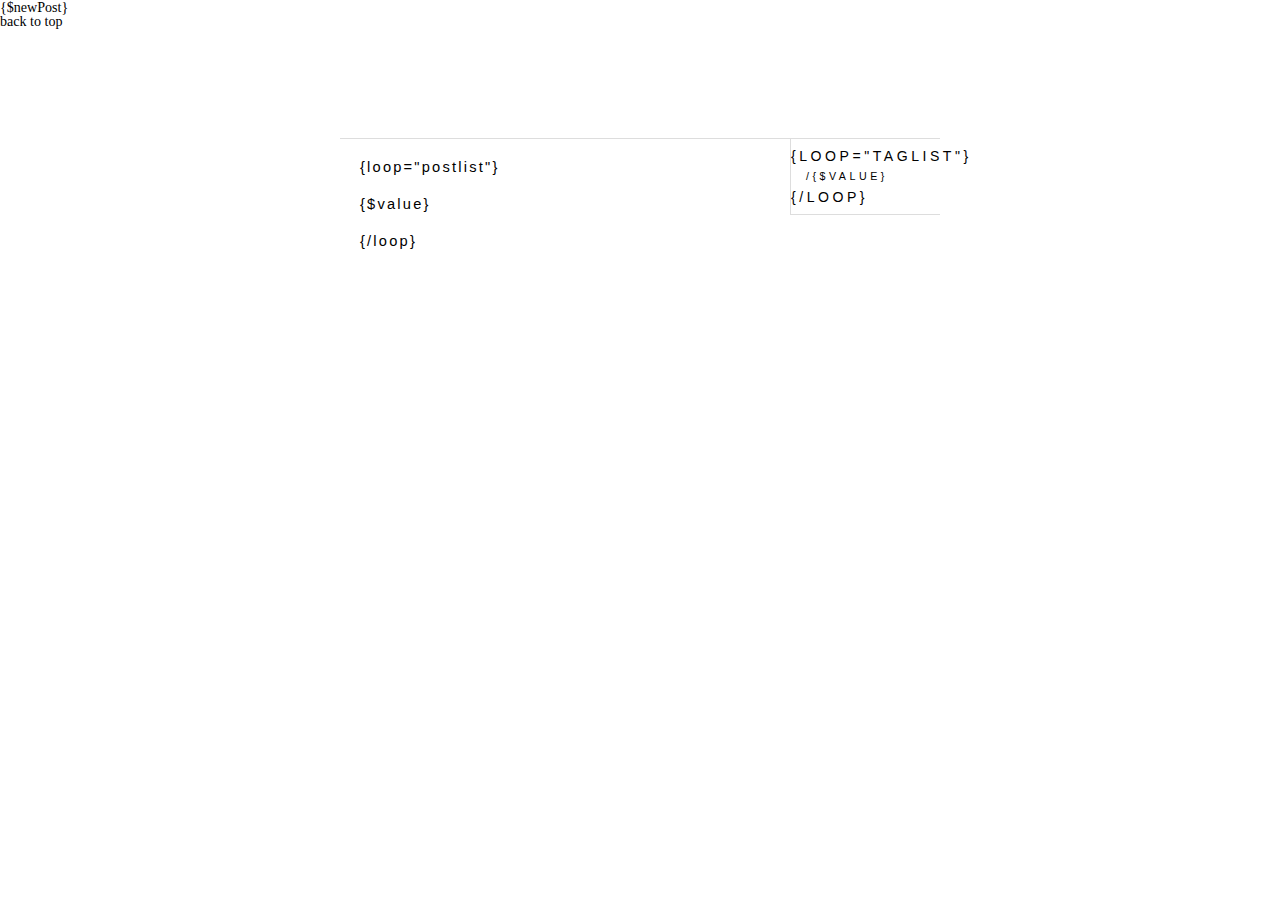
<file: tpl/index.html>
<!DOCTYPE>
<html>
	<head>
		<title>・</title>
		<meta charset="utf8" />

		<link rel="stylesheet" type="text/css" href="css/reset.css" />
		<link rel="stylesheet" type="text/css" href="css/grid.css" />
		<link rel="stylesheet" type="text/css" href="css/styles.css" />

	</head>
	<body>
		{$newPost}<br/>
		<a href="/notes/">back to top</a>
		<div class="container grid">
			<div class="col-3-4">
				<ul id="postlist">
					{loop="postlist"}
						<li>{$value}</li>
					{/loop}
				</ul>
			</div>
			<div class="tag-container col-1-4">
				<ul id="taglist">
					{loop="taglist"}
						<li>/{$value}</li>
					{/loop}
				</ul>
			</div>
		</div>
	</body>
</html>
</file>
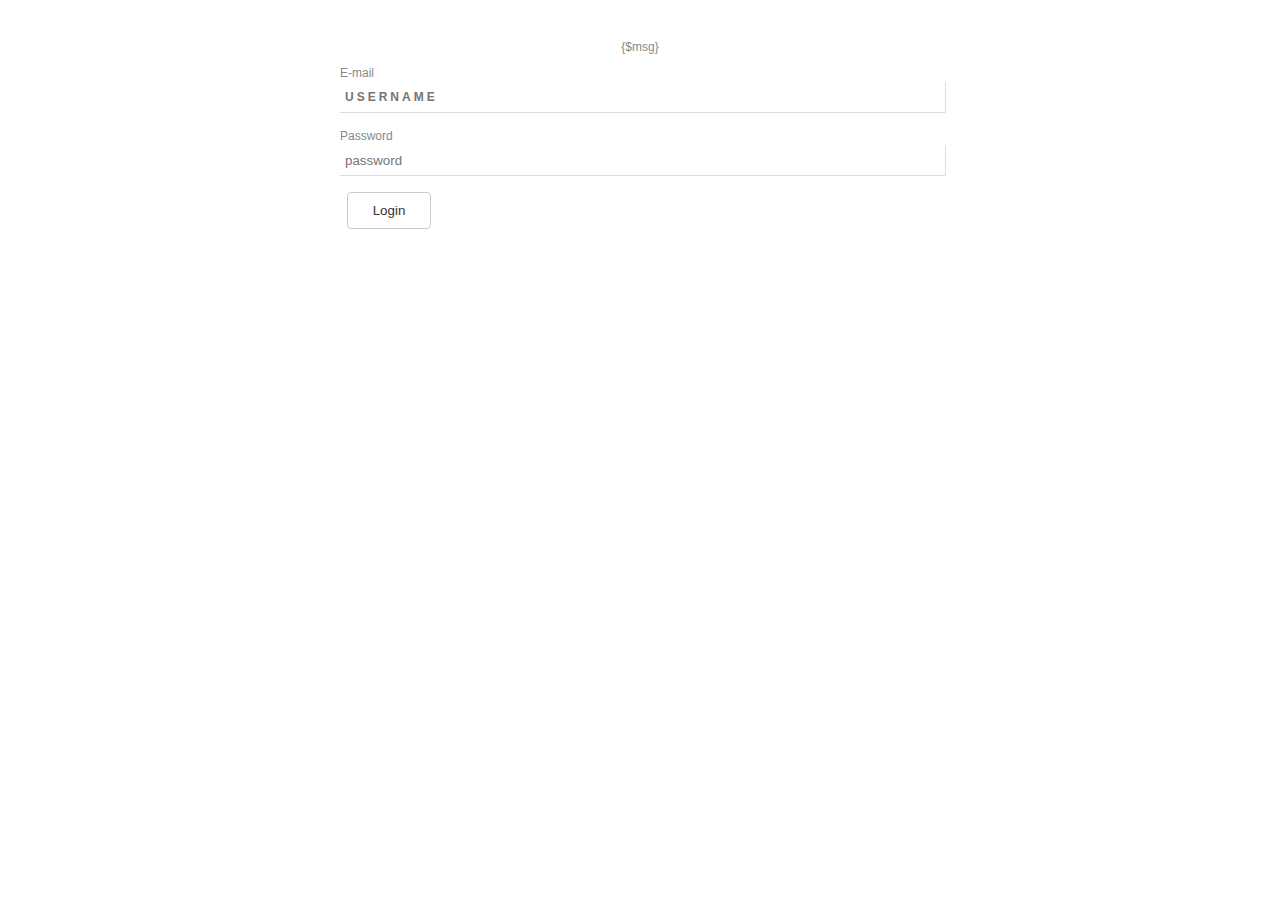
<file: tpl/login.html>
<!DOCTYPE html>
<html>
	<head>
		<title>Login</title>

		<link rel="stylesheet" type="text/css" href="css/compose.css">
	</head>
	<body>
		<form action="login.php" method="POST">
			<p class="result">{$msg}</p>
			
			<label>
				<span>E-mail</span>
				<input id="name" type="text" name="email" placeholder="username" />
			</label>
			<label>
				<span>Password</span>
				<input type="password" name="pass" placeholder="password" />
			</label>
			<label>
				<span>&nbsp;</span>
				<input type="submit" class="button" name="submit" value="Login" />
			</label>
		</form>
	</body>
</html>
</file>
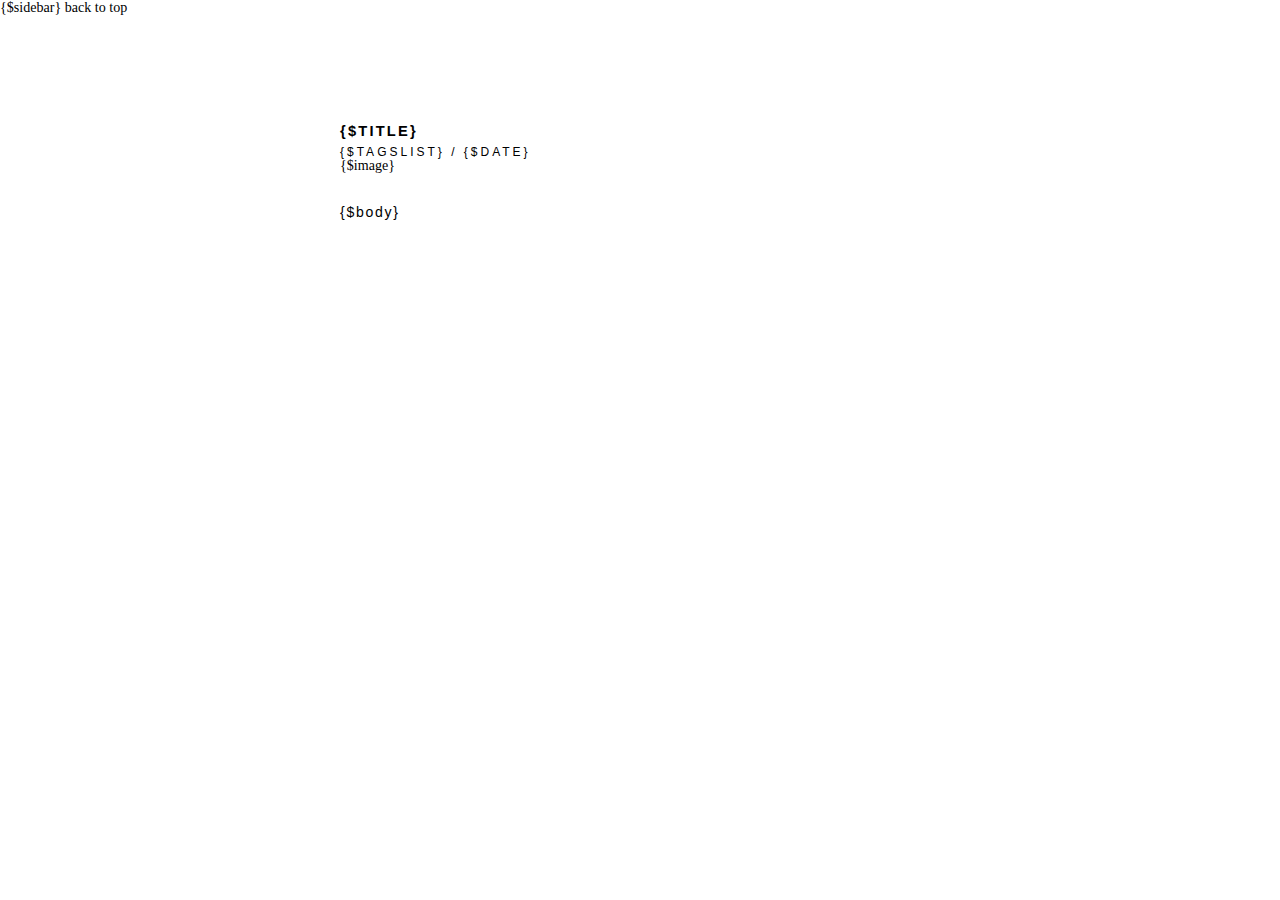
<file: tpl/post.html>
<!DOCTYPE>
<html>
	<head>
		<title>{$title}</title>
		<meta charset="utf8" />

		<link rel="stylesheet" type="text/css" href="css/reset.css" />
		<link rel="stylesheet" type="text/css" href="css/styles.css" />
	</head>
	<body>
		{$sidebar}
		<a href="/notes/">back to top</a>
		<div class="post-container">
			<div class="post-header">
				<h1 class="post-title">{$title}</h1>
				<h4 class="post-byline">{$tagsList} / {$date}</h4>
				{$image}
			</div>
			<div class="post-body">
				{$body}
			</div>
		</div>
	</body>
</html>
</file>
<file: tpl/css/grid.css>
/* Chris Coyier */
.grid * {
	box-sizing:border-box;
}

.grid:after {
	content: "";
	display: table;
	clear: both;
}
[class*='col-'] {
	float: left;
}

/* Responsive */
@media (max-width: 1169px) {
	[class*='col-'] {
		width: 100%;
	}
}
@media (min-width: 1170px) {
	.col-2-3 {width: 66.66%;}
	.col-1-3 {width: 33.33%;}
	.col-1-2 {width: 50%;}
	.col-1-4 {width: 25%;}
	.col-3-4 {width: 75%;}
	.col-1-8 {width: 12.5%;}
	.col-1-5 {width: 20%;}
	.col-2-5 {width:40%;}
	.col-3-5 {width: 60%;}
	.col-4-5 {width:80%;}
}



/* Padding on gridcells */
.grid-pad {
	padding: 30px 30px 30px 30px;
}
.grid-pad > [class*='col-']:last-of-type {
	padding-right: 0px;
}
</file>
<file: tpl/css/styles.css>
body {
	box-sizing:border-box;
}

#container {
	width: 60%;
	margin: 0 auto;
	
}

#madman {
	background-image:url('../img/madman-d.png');
	background-repeat: no-repeat;
	background-position: center center;
	background-color: #dd3b3b;
	width: 100%;
	height: 100px;
}


/* Pages */
.page {
	font-family: 'helvetica neue', sans-serif;
	font-size: 18px;
	font-weight: 200;
	letter-spacing: 0.3em;
	text-transform: uppercase;

	/*padding-top: 20px;*/

	position: relative;
}

/* Entries */
.entry-item {
	margin-top: 40px;
}
.entry-item-title {
	font-family: 'helvetica neue', sans-serif;
	font-size: 28pt;
	font-weight: 200;
}
.entry-item-subtitle {
	font-size: 10pt;
	font-weight: 700;
	letter-spacing: 0.2em;
	color: #aaaaaa;
	line-height: 2em;
}
.entry-item-description {
	font-size: 14pt;
	font-weight: 300;
	text-transform: none;
	letter-spacing: 0.05em;
	line-height: 1.5em;
}


/* Contact */
input, textarea {
	margin: 0;
	padding: 0;
	border: none;
	background: none;


	font-family: 'helvetica neue', sans-serif;
	font-size: 14px;

	border-bottom:1px solid #dd3b3b;
	border-right: 1px solid #dd3b3b;

	width: 100%;

	margin-bottom: 8px;

	/*float:right;*/

	color: #777;
}
input {
	letter-spacing: 0.25em;
	text-transform: uppercase;

}
textarea {
	height: 150px;
}
.hide {
	display:none;
}
#form {
	width: 70%;
	margin: 0 auto;
}
#result {
	text-align: center;
	font-size: 14px;
}

/* NAV - Blocky buttons */
.nav {
	list-style-type: none;
	margin-top: 2px;
	background-color: #90969c;
	/* #dedede; */
	
	overflow: hidden;
}
.navlink {
	display: block;
	float:left;

	background-color: #575e66;
	border-right: 2px solid #fff;

	width:20px;
	max-height:14px;
	white-space: nowrap;
	overflow: hidden;

	transition:0.4s width ease;

	-webkit-user-select: none; /* Chrome/Safari */        
	-moz-user-select: none; /* Firefox */
	-ms-user-select: none; /* IE10+ */

	/* Rules below not implemented in browsers yet */
	-o-user-select: none;
	user-select: none;
}
.navlink {
	font-family: "helvetica neue", sans-serif;
	text-transform: uppercase;
	font-size: 10px;
	letter-spacing: 0.25em;
	font-weight: 700;
	
	color: #fff; 
	/*color: #000; */
	
	max-height:26px;

	padding-top:12px;

	padding-left: 2px;
	box-sizing:border-box;
}
.navlink:hover {
	background-color: #484d51;
	text-decoration: none; 
	cursor:pointer;
	width:112px;
}

.nav-active {
	/* These properties will be animated so keep it light */
	/*background-color: #31383f;*/
	background-color: #dd3b3b;
	width:112px;
}



/* Spinning Circle */
.spinner {
	margin: 0 auto;

	width: 20px;
	height: 20px;
	border: 4px solid rgba(221, 59, 59, 0.35);
	border-right:4px solid #dd3b3b;
	border-radius:50%;

	animation: spin 0.75s infinite linear;
}

@keyframes spin {
	0% {
		transform:rotate(0deg);
	} 50% {
		transform:rotate(180deg);
	} 100% {
		transform: rotate(360deg);
	}
}


/* index page */
#postlist {
	list-style-type: none;

	font-family: 'helvetica neue', sans-serif;
	font-size: 11pt;
	/*text-transform: uppercase;*/
	letter-spacing: 0.15em;

	line-height: 250%;
	border-top: 1px solid #ddd;

	padding-top: 10px;
	padding-left: 20px;
}
#postlist li a {
	font-family: 'helvetica neue', sans-serif;
	font-size: 11pt;
	text-transform: uppercase;
	letter-spacing: 0.15em;
}

.post-preview {
	margin-bottom: 15px;
}

.post-preview div {
	border-left: 3px solid #ddd;
	margin-left: 10px;
	padding-left: 6px;
	font-family: 'helvetica neue', sans-serif;
	font-weight: 300;
	letter-spacing: 0.12em;
	line-height: 150%;
}

/* posts */

.container, .post-container {
	max-width: 600px;

	margin: 0 auto;
	margin-top:80px;

	margin-bottom: 200px;

	padding: 30px;
}

.post-title {
	font-family: 'helvetica neue', sans-serif;
	font-size: 11pt;
	text-transform: uppercase;
	letter-spacing: 0.15em;
}
.post-byline {
	font-family: 'helvetica neue', sans-serif;
	font-size: 9pt;
	text-transform: uppercase;
	letter-spacing: 0.25em;
	font-weight: 300;
	margin-top: 7px;

}
.post-header-image {
	display: block;
	max-width: 100%;
	margin: 0 auto;
	margin-top: 10px;
}

.link-edit {
	font-style: italic;
}

.post-body {
	margin-top: 30px;

	font-family: 'helvetica neue', sans-serif;
	font-weight: 300;
	letter-spacing: 0.12em;
	line-height: 150%;
}

/* content styling */
.post-body ul {
	list-style-type:disc;
}
.post-body li {
	font-size: 11pt;
	line-height: 1.5em;
}

.post-body p {
	font-size: 12pt;
	line-height: 1.7em;

	margin-bottom: 1.4em;
}
.post-body a {
	text-decoration: underline;
}

.post-body img {
	max-width: 100%;
	border-bottom:8px solid #cccccc;

}
.post-body img::after {
	position: absolute;
	post-body:attr('title');
	
}

.post-body blockquote {
	border-left:5px solid #d0d0d0;
	font-style: italic;

	padding-left: 1.5em;
}
.post-body table {
	border-collapse: collapse;
	width: 100%;
	table-layout:fixed;
	margin-bottom: 40px;
}
.post-body th, .post-body td {
	padding: 0.25rem;
	text-align: left;
	border-bottom: 1px solid #ccc;
}
.post-body tbody tr:nth-child(odd) {
	background: #eee;
}





/* Tags */
.tag-container {
	border-left: 1px solid #ddd;
	border-top: 1px solid #ddd;
	border-bottom: 1px solid #ddd;
	
	padding-bottom: 10px;
	padding-top: 10px;
}

#taglist {
	list-style-type: none;
	font-family: 'helvetica neue', sans-serif;
	text-transform: uppercase;
	letter-spacing: 0.25em;
}
#taglist li {
	line-height: 250%;
	margin-left: 15px;
	font-size: 8pt;
}
</file>
<file: tpl/css/compose.css>
/* #### bootstrap Form #### */
form {
	margin: 0 auto;

	width: 600px;
	background: #FFF;
	padding: 20px 30px 20px 30px;
	font: 12px "Helvetica Neue", Helvetica, Arial, sans-serif;
	color: #888;
}
input[type="text"], 
input[type="email"], 
input[type="file"], 
input[type="password"], 
textarea {
	color: #888;
	height: 20px;
	line-height:15px;
	margin-bottom: 16px;
	margin-right: 6px;
	margin-top: 2px;
	outline: 0 none;
	padding: 5px 0px 5px 5px;
	width: 100%;

	border:none;
	border-bottom: 1px solid #ddd;
	border-right: 1px solid #ddd;
}
textarea {
	height:400px;
	width: 100%;
}

input[type="text"] {
	font-family: 'Helvetica Neue', sans-serif;
	font-weight: bolder;
	font-size: 9pt;
	text-transform: uppercase;
	letter-spacing: 3px;
}

.button {
	background: #FFF;
	border: 1px solid #CCC;
	padding: 10px 25px 10px 25px;
	color: #333;
	border-radius: 4px;
}
.button:hover {
	color: #333;
	background-color: #EBEBEB;
	border-color: #ADADAD;
}


.result {
	text-align: center;
}
</file>
